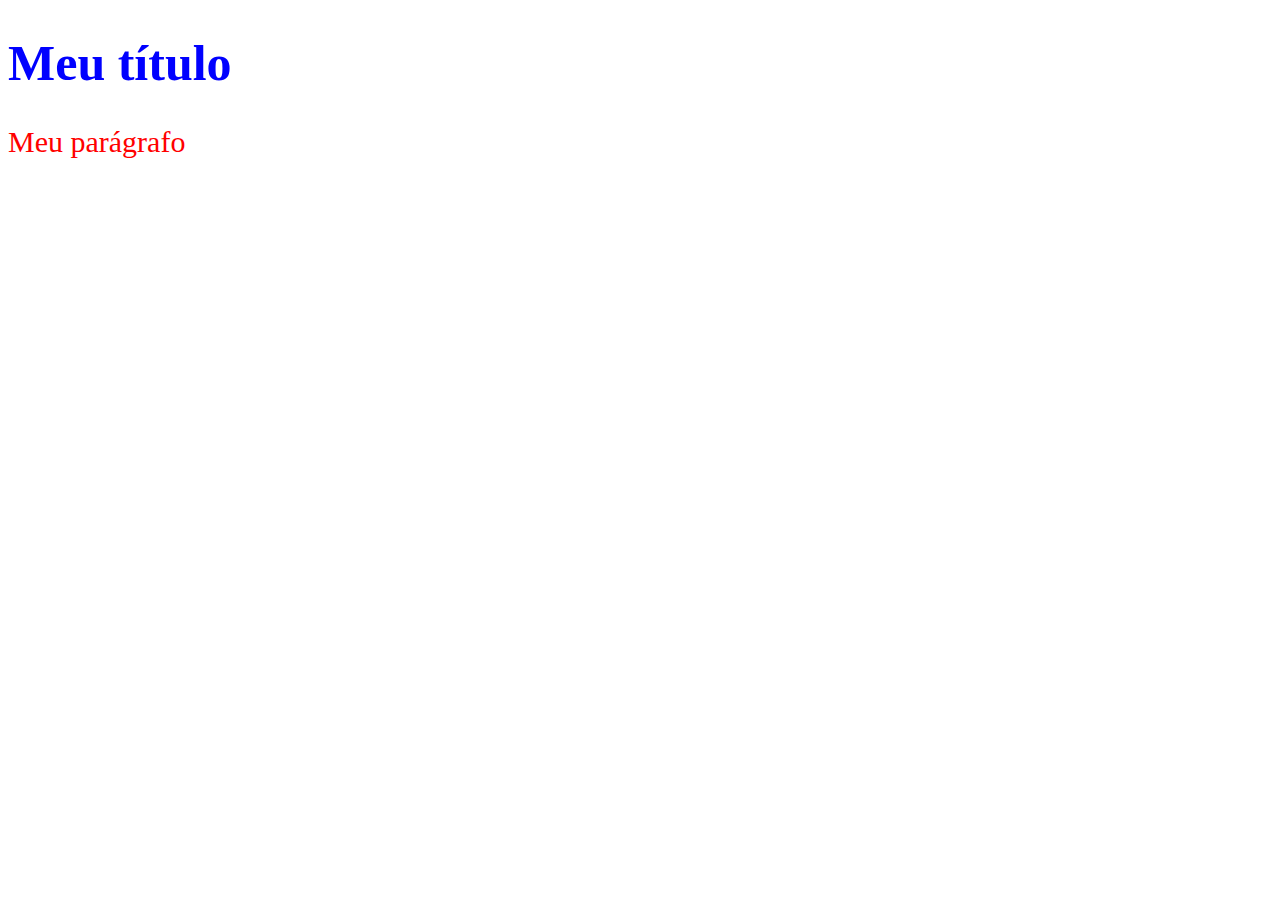
<file: 1-Basico do CSS/index.html>
<!DOCTYPE html>
<html lang="en">
<head>
  <meta charset="UTF-8">
  <meta http-equiv="X-UA-Compatible" content="IE=edge">
  <meta name="viewport" content="width=device-width, initial-scale=1.0">
  <title>Aula 1</title>
  <link rel="stylesheet" href="style.css">
</head>
<body>
  <h1>Meu título</h1>
  <p>Meu parágrafo</p>
</body>
</html>
</file>
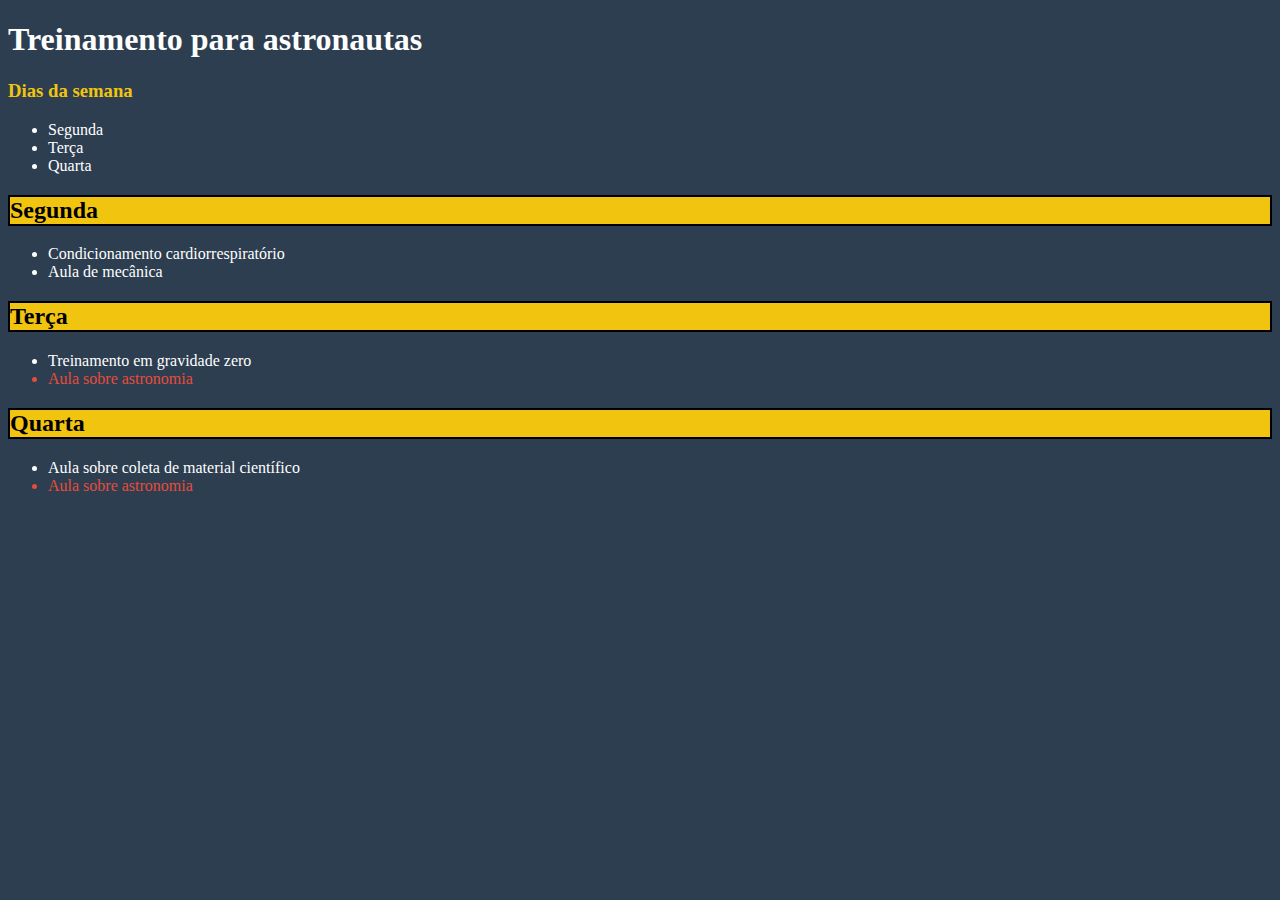
<file: 10-Exercicio Recriando um site com CSS/index.html>
<!DOCTYPE html>
<html lang="en">
<head>
  <meta charset="UTF-8">
  <meta http-equiv="X-UA-Compatible" content="IE=edge">
  <meta name="viewport" content="width=device-width, initial-scale=1.0">
  <title>Aula 10</title>
  <link rel="stylesheet" href="style.css">
</head>
<body>

  <h1>Treinamento para astronautas</h1>

  <div id="days-of-week">
    <h3>Dias da semana</h3>
    <ul>
      <li>Segunda</li>
      <li>Terça</li>
      <li>Quarta</li>
    </ul>
  </div>

  <div id="activities">
    <h2>Segunda</h2>
    <ul>
      <li>Condicionamento cardiorrespiratório</li>
      <li>Aula de mecânica</li>
    </ul>
    <h2>Terça</h2>
    <ul>
      <li>Treinamento em gravidade zero</li>
      <li id="astronomy-class">Aula sobre astronomia</li>
    </ul>
    <h2>Quarta</h2>
    <ul>
      <li>Aula sobre coleta de material científico</li>
      <li id="astronomy-class">Aula sobre astronomia</li>
    </ul>
  </div>

</body>
</html>
</file>
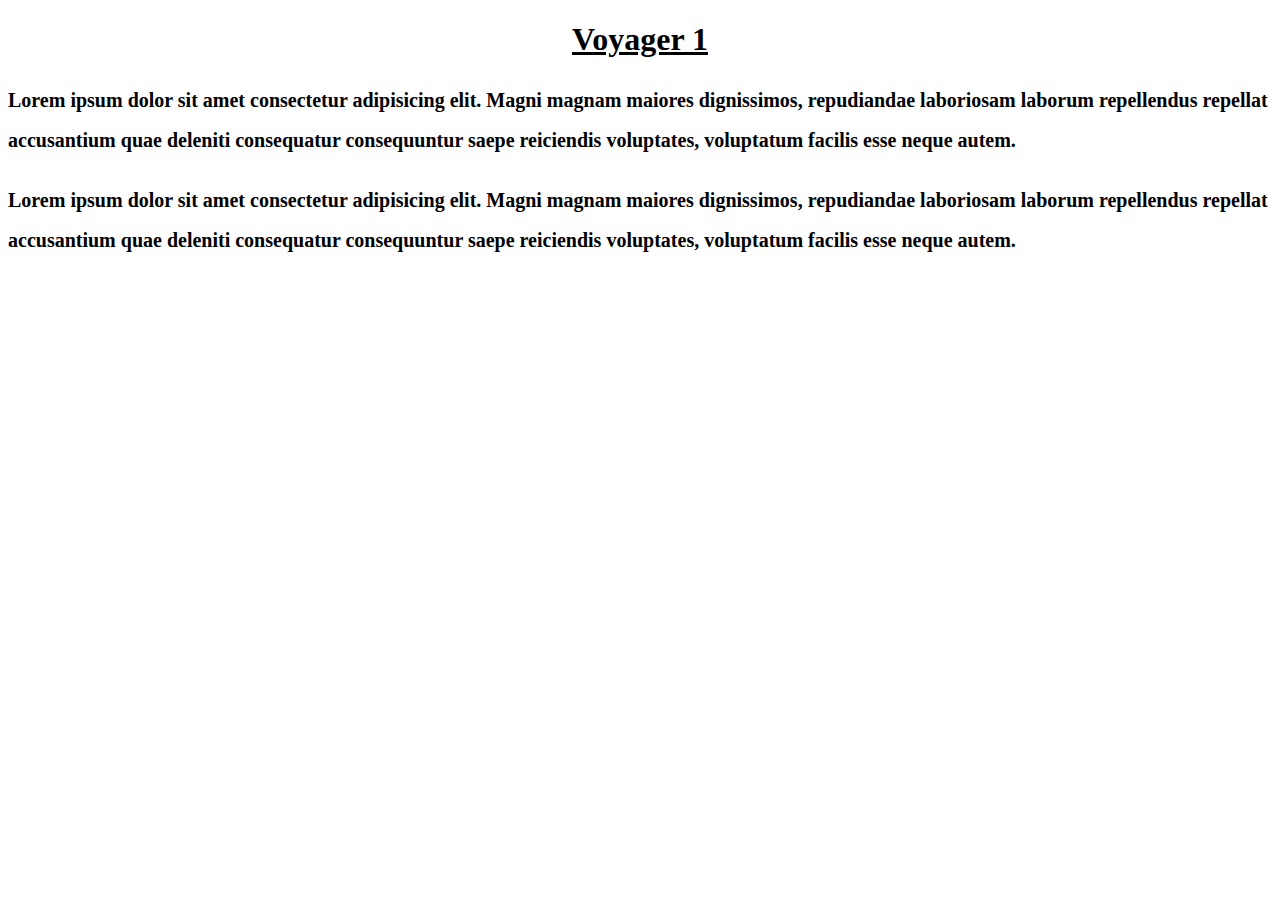
<file: 11-Textos e Fontes/index.html>
<!DOCTYPE html>
<html lang="en">
<head>
  <meta charset="UTF-8">
  <meta http-equiv="X-UA-Compatible" content="IE=edge">
  <meta name="viewport" content="width=device-width, initial-scale=1.0">
  <title>Aula 11</title>
  <link rel="stylesheet" href="style.css">
</head>
<body>
  <h1>Voyager 1</h1>
  <p>Lorem ipsum dolor sit amet consectetur adipisicing elit. Magni magnam maiores dignissimos, repudiandae laboriosam laborum repellendus repellat accusantium quae deleniti consequatur consequuntur saepe reiciendis voluptates, voluptatum facilis esse neque autem.</p>
  <p>Lorem ipsum dolor sit amet consectetur adipisicing elit. Magni magnam maiores dignissimos, repudiandae laboriosam laborum repellendus repellat accusantium quae deleniti consequatur consequuntur saepe reiciendis voluptates, voluptatum facilis esse neque autem.</p>
</body>
</html>
</file>
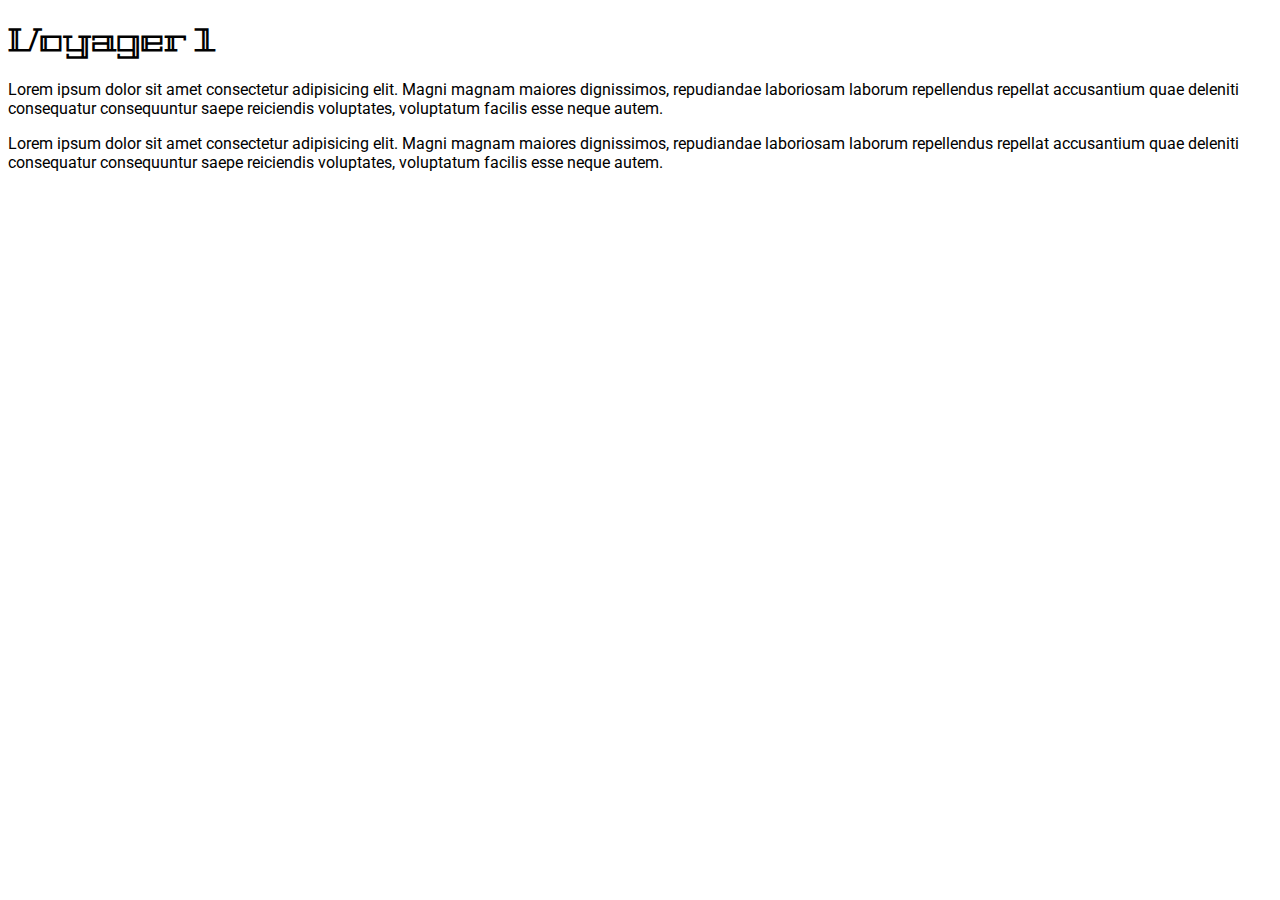
<file: 12-Usando o Google Fonts/index.html>
<!DOCTYPE html>
<html lang="en">
<head>
  <meta charset="UTF-8">
  <meta http-equiv="X-UA-Compatible" content="IE=edge">
  <meta name="viewport" content="width=device-width, initial-scale=1.0">
  <title>Aula 12</title>
  <link rel="stylesheet" href="style.css">
  <link rel="preconnect" href="https://fonts.googleapis.com">
<link rel="preconnect" href="https://fonts.gstatic.com" crossorigin>
<link href="https://fonts.googleapis.com/css2?family=Geostar&family=Roboto&display=swap" rel="stylesheet"> 
</head>
<body>
  <h1>Voyager 1</h1>
  <p>Lorem ipsum dolor sit amet consectetur adipisicing elit. Magni magnam maiores dignissimos, repudiandae laboriosam laborum repellendus repellat accusantium quae deleniti consequatur consequuntur saepe reiciendis voluptates, voluptatum facilis esse neque autem.</p>
  <p>Lorem ipsum dolor sit amet consectetur adipisicing elit. Magni magnam maiores dignissimos, repudiandae laboriosam laborum repellendus repellat accusantium quae deleniti consequatur consequuntur saepe reiciendis voluptates, voluptatum facilis esse neque autem.</p>
</body>
</html>
</file>
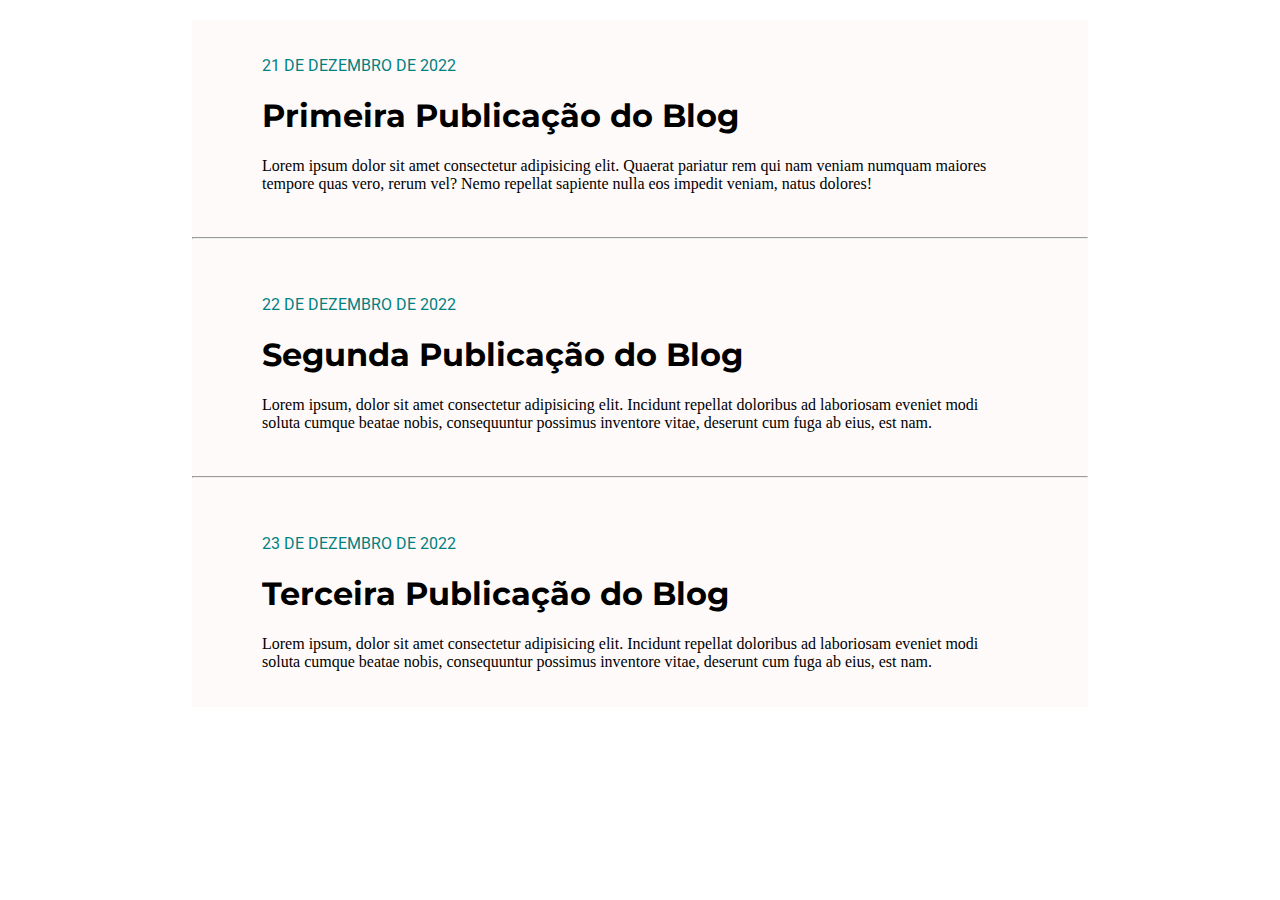
<file: 14-Exercicio Recriando um site com CSS 2/index.html>
<!DOCTYPE html>
<html lang="pt-br">
<head>
  <meta charset="UTF-8">
  <meta http-equiv="X-UA-Compatible" content="IE=edge">
  <meta name="viewport" content="width=device-width, initial-scale=1.0">
  <title>Aula 14</title>
  <link rel="stylesheet" href="style.css">
  <link rel="preconnect" href="https://fonts.googleapis.com">
  <link rel="preconnect" href="https://fonts.gstatic.com" crossorigin>
  <link href="https://fonts.googleapis.com/css2?family=Geostar&family=Montserrat&family=Open+Sans&family=Roboto&display=swap" rel="stylesheet">
</head>
<body>

  <div class="post-container">
    <div class="post">
      <p class="date">21 DE DEZEMBRO DE 2022</p>
      <p></p>

      <h1>Primeira Publicação do Blog</h1>
      <div class="post-content">
        <p>Lorem ipsum dolor sit amet consectetur adipisicing elit. Quaerat pariatur rem qui nam veniam numquam maiores tempore quas vero, rerum vel? Nemo repellat sapiente nulla eos impedit veniam, natus dolores!</p> 
      </div>
    </h1></div>
    <hr />
    <div class="post">
      <p class="date">22 DE DEZEMBRO DE 2022</p><p>
        
      </p><h1>Segunda Publicação do Blog</h1>
      <div class="post-content">
        <p>Lorem ipsum, dolor sit amet consectetur adipisicing elit. Incidunt repellat doloribus ad laboriosam eveniet modi soluta cumque beatae nobis, consequuntur possimus inventore vitae, deserunt cum fuga ab eius, est nam.</p>
      </div>
    </div>
    <hr />
    <div class="post">
      <p class="date">23 DE DEZEMBRO DE 2022</p><p>

      </p><h1>Terceira Publicação do Blog</h1>
      <div class="post-content">
        <p>Lorem ipsum, dolor sit amet consectetur adipisicing elit. Incidunt repellat doloribus ad laboriosam eveniet modi soluta cumque beatae nobis, consequuntur possimus inventore vitae, deserunt cum fuga ab eius, est nam.</p>
      </div>
    </div>      
  </div>

</body>
</html>
</file>
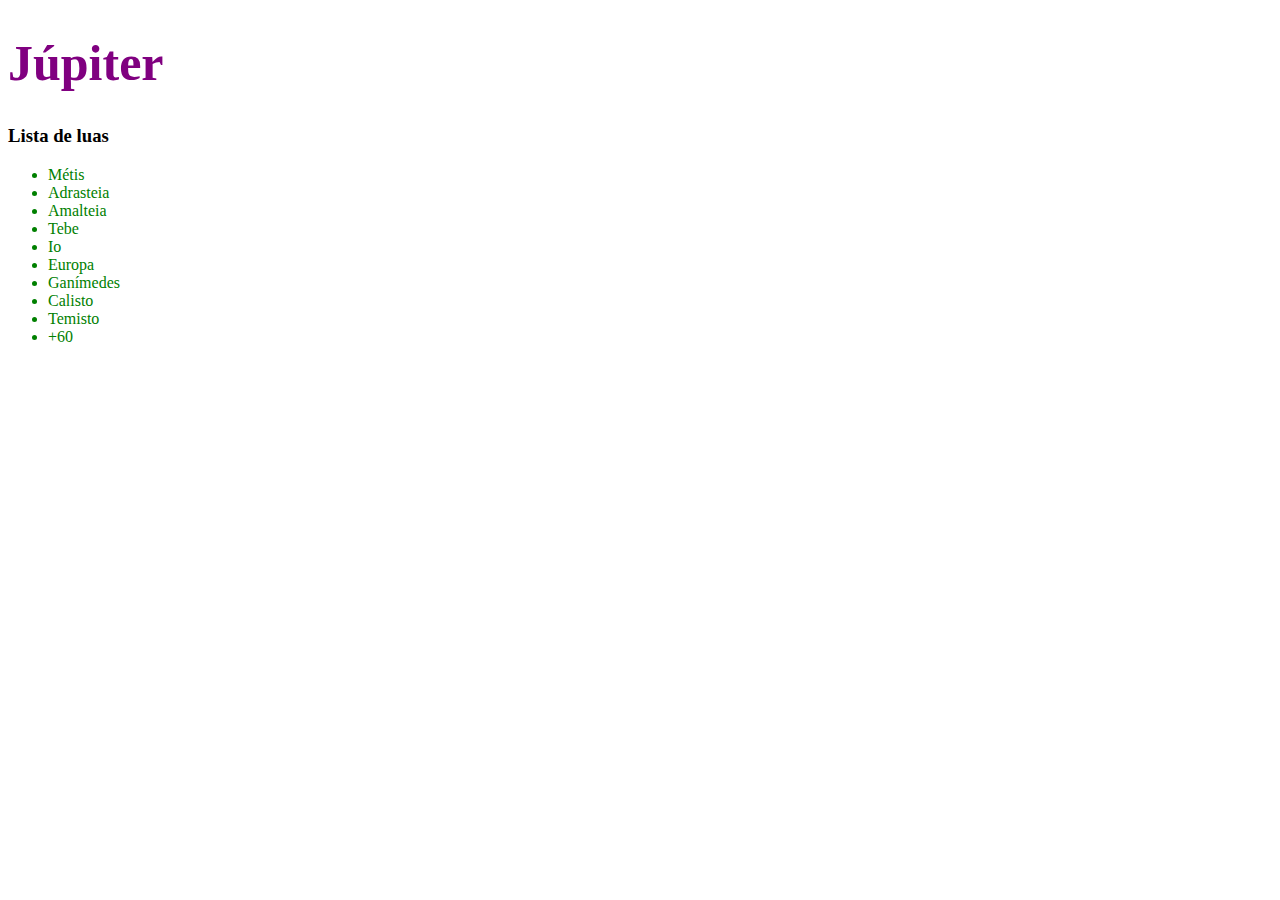
<file: 2-Primeiro CSS/index.html>
<!DOCTYPE html>
<html lang="en">
<head>
  <meta charset="UTF-8">
  <meta http-equiv="X-UA-Compatible" content="IE=edge">
  <meta name="viewport" content="width=device-width, initial-scale=1.0">
  <title>Aula 2</title>
  <link rel="stylesheet" href="style.css">
</head>
<body>

  <h1>Júpiter</h1>

  <h3>Lista de luas</h3>
  <ul>
    <li>Métis</li>
    <li>Adrasteia</li>
    <li>Amalteia</li>
    <li>Tebe</li>
    <li>Io</li>
    <li>Europa</li>
    <li>Ganímedes</li>
    <li>Calisto</li>
    <li>Temisto</li>
    <li>+60</li>
  </ul>

</body>
</html>
</file>
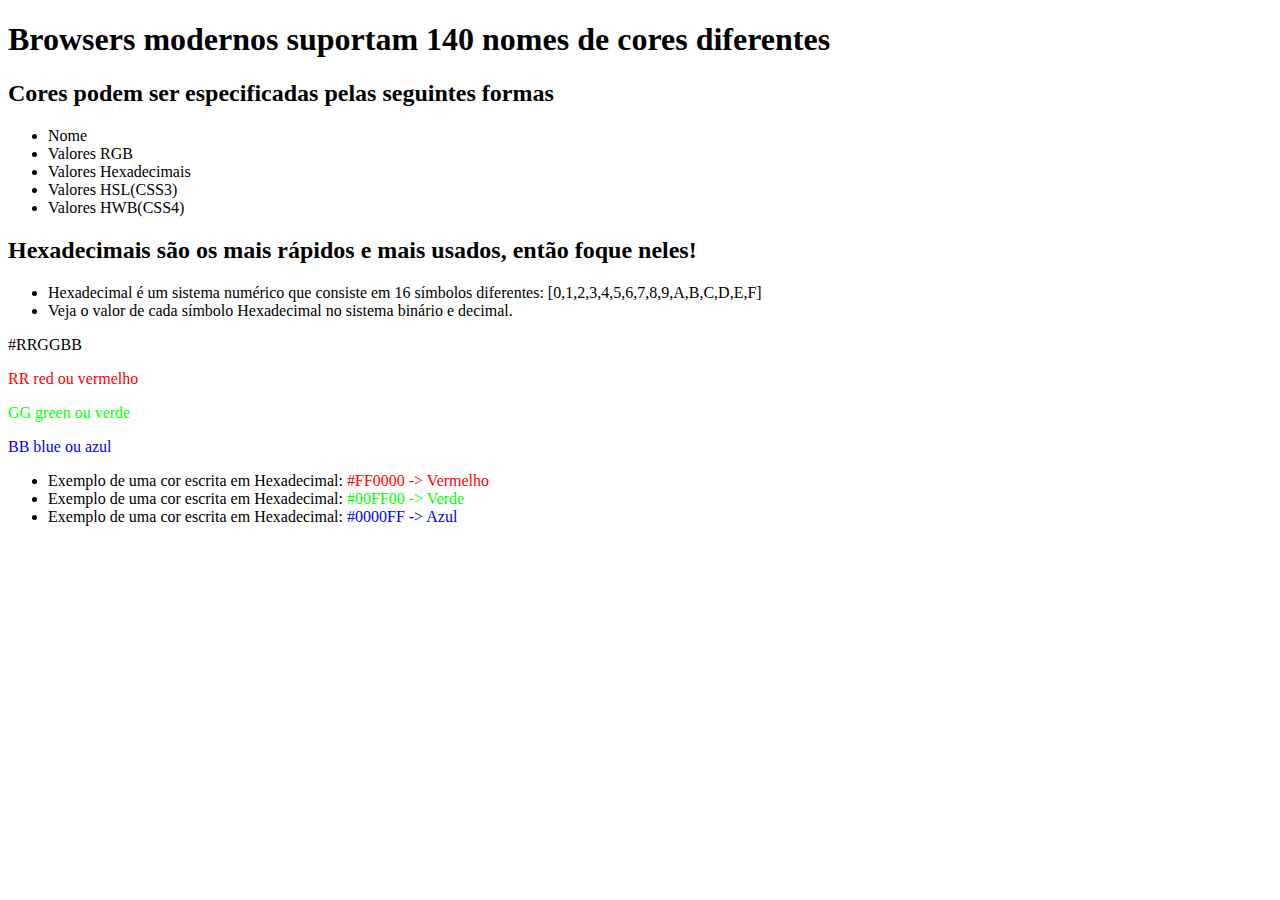
<file: 3-Cores no CSS/index.html>
<!DOCTYPE html>
<html lang="en">
<head>
  <meta charset="UTF-8">
  <meta http-equiv="X-UA-Compatible" content="IE=edge">
  <meta name="viewport" content="width=device-width, initial-scale=1.0">
  <title>Aula 3</title>
  <link rel="stylesheet" href="style.css">
</head>
<body>
  <h1>Browsers modernos suportam 140 nomes de cores diferentes</h1>

  <h2>Cores podem ser especificadas pelas seguintes formas</h2>
  <ul>
    <li>Nome</li>
    <li>Valores RGB</li>
    <li>Valores Hexadecimais</li>
    <li>Valores HSL(CSS3)</li>
    <li>Valores HWB(CSS4)</li>
  </ul>

  <h2>Hexadecimais são os mais rápidos e mais usados, então foque neles!</h2>
  <ul>
    <li>Hexadecimal é um sistema numérico que consiste em 16 símbolos diferentes: [0,1,2,3,4,5,6,7,8,9,A,B,C,D,E,F]</li>
    <li>Veja o valor de cada símbolo Hexadecimal no sistema binário e decimal.</li>
  </ul>

  <p>#RRGGBB</p>
  <p id="red">RR red ou vermelho</p>
  <p id="green">GG green ou verde</p>
  <p id="blue">BB blue ou azul</p>

  <ul>
    <li>Exemplo de uma cor escrita em Hexadecimal: <span id="red"> #FF0000 -> Vermelho</span></li>
    <li>Exemplo de uma cor escrita em Hexadecimal: <span id="green"> #00FF00 -> Verde</span></li>
    <li>Exemplo de uma cor escrita em Hexadecimal: <span id="blue"> #0000FF -> Azul</span></li>
  </ul>
</body>
</html>
</file>
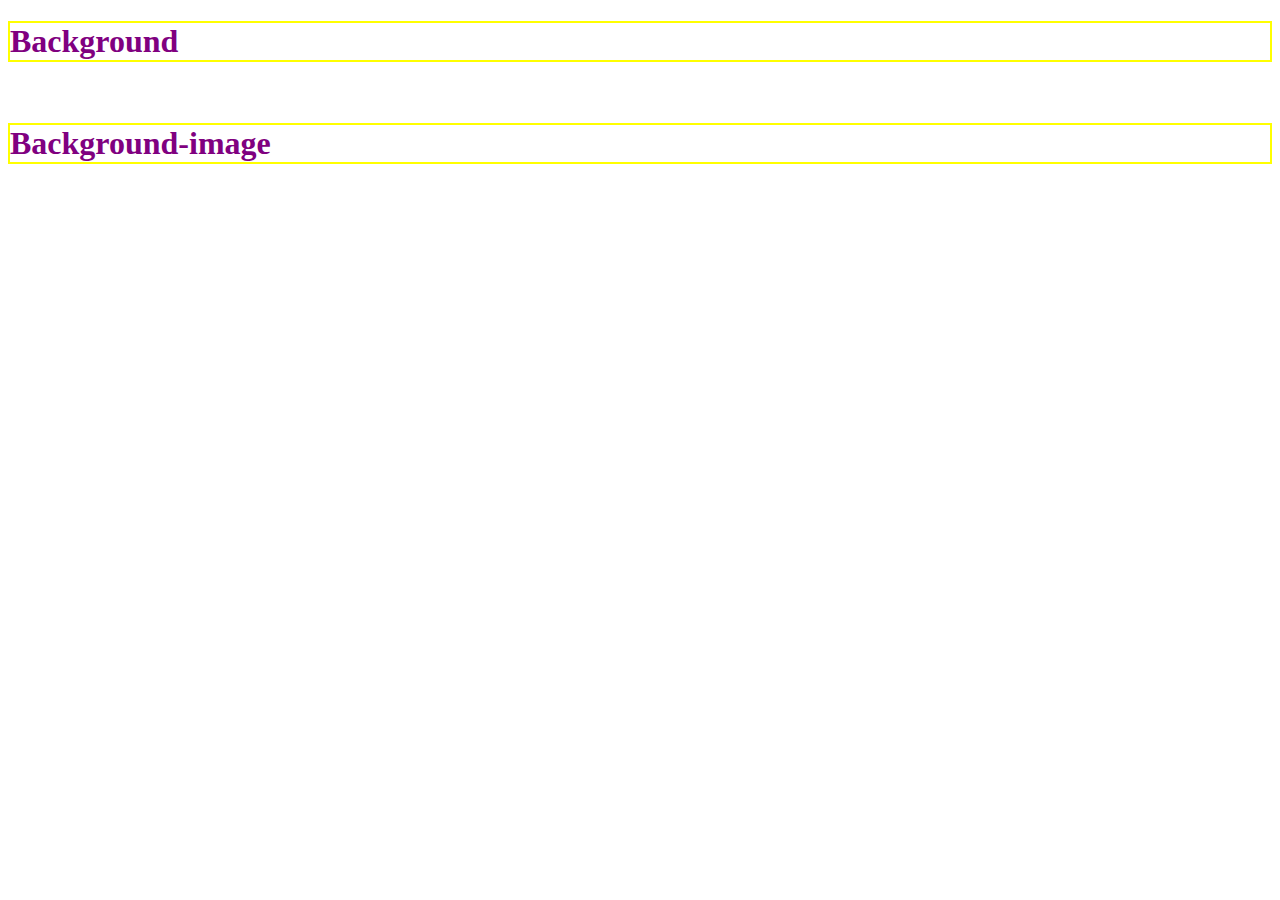
<file: 4-Background e Borders/index.html>
<!DOCTYPE html>
<html lang="en">
<head>
  <meta charset="UTF-8">
  <meta http-equiv="X-UA-Compatible" content="IE=edge">
  <meta name="viewport" content="width=device-width, initial-scale=1.0">
  <title>Aula 4</title>
  <link rel="stylesheet" href="style.css">
</head>
<body>

  <h1>Background</h1>

  <p>Background é uma propriedade CSS utilizada para definir efeitos de background de um elemento(o que vai ser exibido ao fundo do elemento).</p> 

  <h1>Background-image</h1>
  
  <p>Background-image é uma propriedade que especifica uma imagem como fundo de um elemento.</p> 
</body>
</html>
</file>
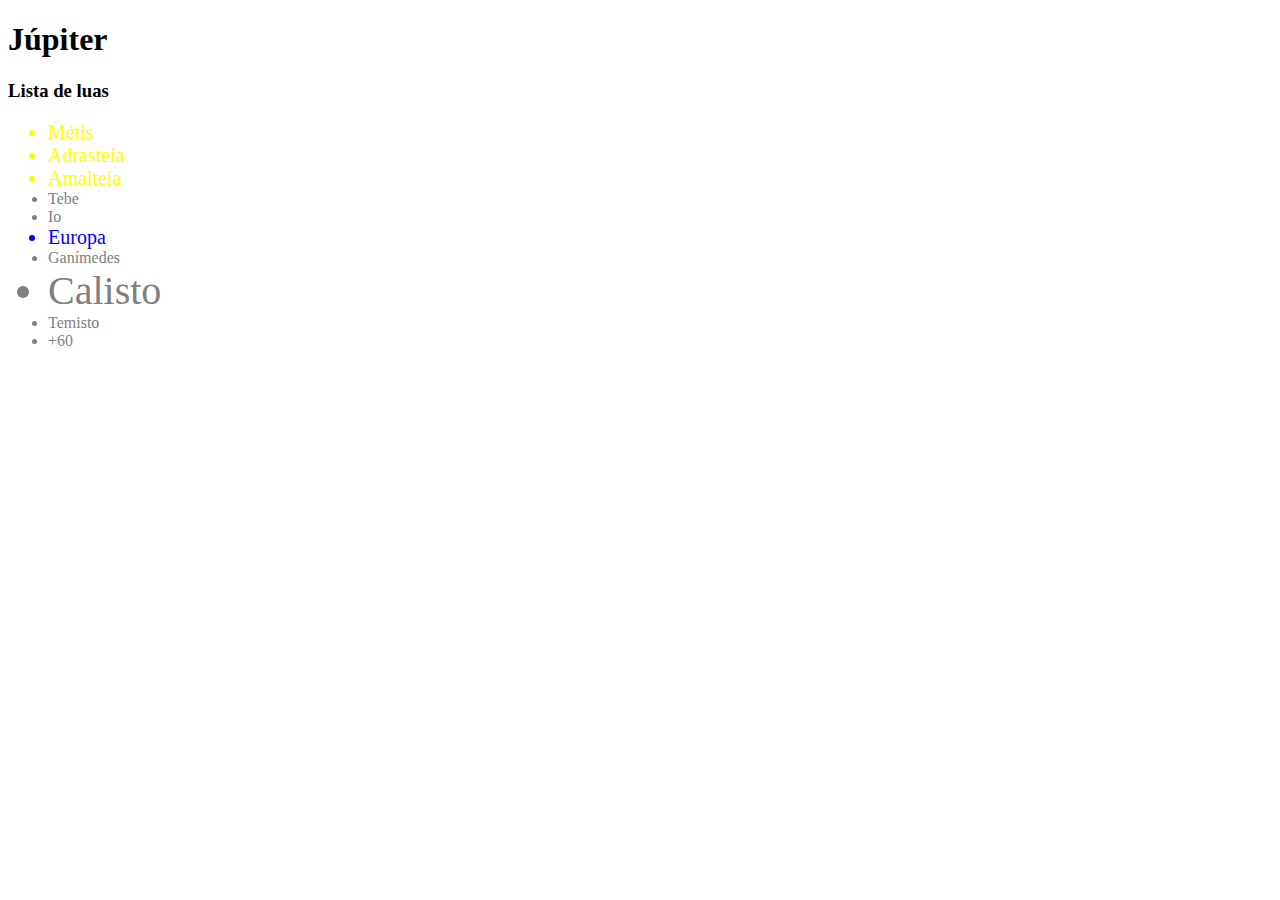
<file: 5-Seletores/index.html>
<!DOCTYPE html>
<html lang="en">
<head>
  <meta charset="UTF-8">
  <meta http-equiv="X-UA-Compatible" content="IE=edge">
  <meta name="viewport" content="width=device-width, initial-scale=1.0">
  <title>Aula 5</title>
  <link rel="stylesheet" href="style.css">
</head>
<body>
  
  <h1>Júpiter</h1>

  <h3>Lista de luas</h3>
  <ul>
    <li class="yellow_text">Métis</li>
    <li class="yellow_text">Adrasteia</li>
    <li class="yellow_text">Amalteia</li>
    <li>Tebe</li>
    <li>Io</li>
    <li id="europa_text">Europa</li>
    <li>Ganímedes</li>
    <li class="big_text">Calisto</li>
    <li>Temisto</li>
    <li>+60</li>
  </ul>

</body>
</html>
</file>
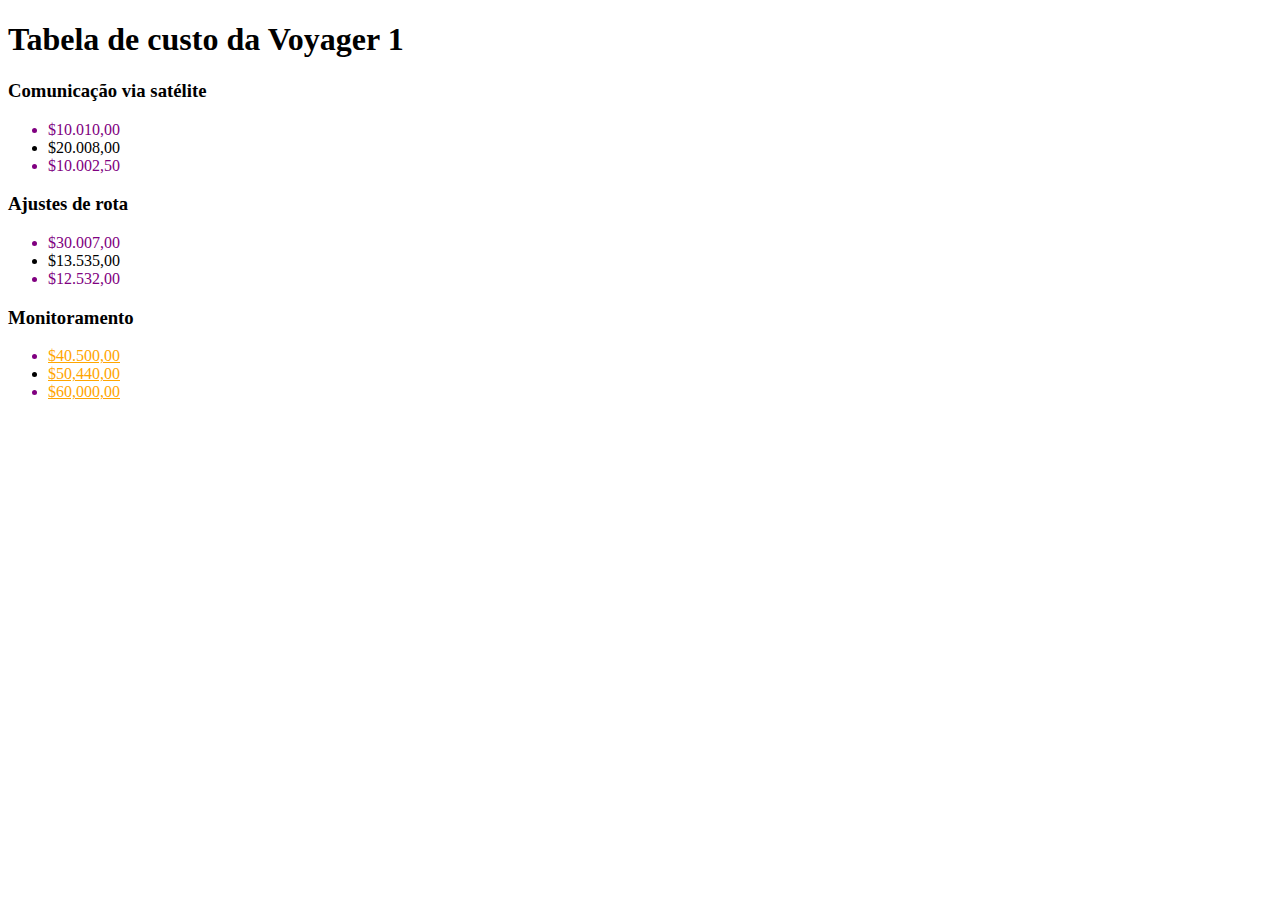
<file: 7-Seletores mais avançados/index.html>
<!DOCTYPE html>
<html lang="en">
<head>
  <meta charset="UTF-8">
  <meta http-equiv="X-UA-Compatible" content="IE=edge">
  <meta name="viewport" content="width=device-width, initial-scale=1.0">
  <title>Aula 7</title>
  <link rel="stylesheet" href="style.css">
</head>
<body>
  <h1>Tabela de custo da Voyager 1</h1>

  <h3>Comunicação via satélite</h3>
  <ul>
    <li>$10.010,00</li>
    <li>$20.008,00</li>
    <li>$10.002,50</li>
  </ul>

  <h3>Ajustes de rota</h3>
  <ul>
    <li>$30.007,00</li>
    <li>$13.535,00</li>
    <li>$12.532,00</li>
  </ul>

  <h3>Monitoramento</h3>
  <ul>
    <li><a href="/recibo">$40.500,00</a></li>
    <li><a href="/recibo">$50,440,00</a></li>
    <li><a href="/recibo">$60,000,00</a></li>
  </ul>
</body>
</html>
</file>
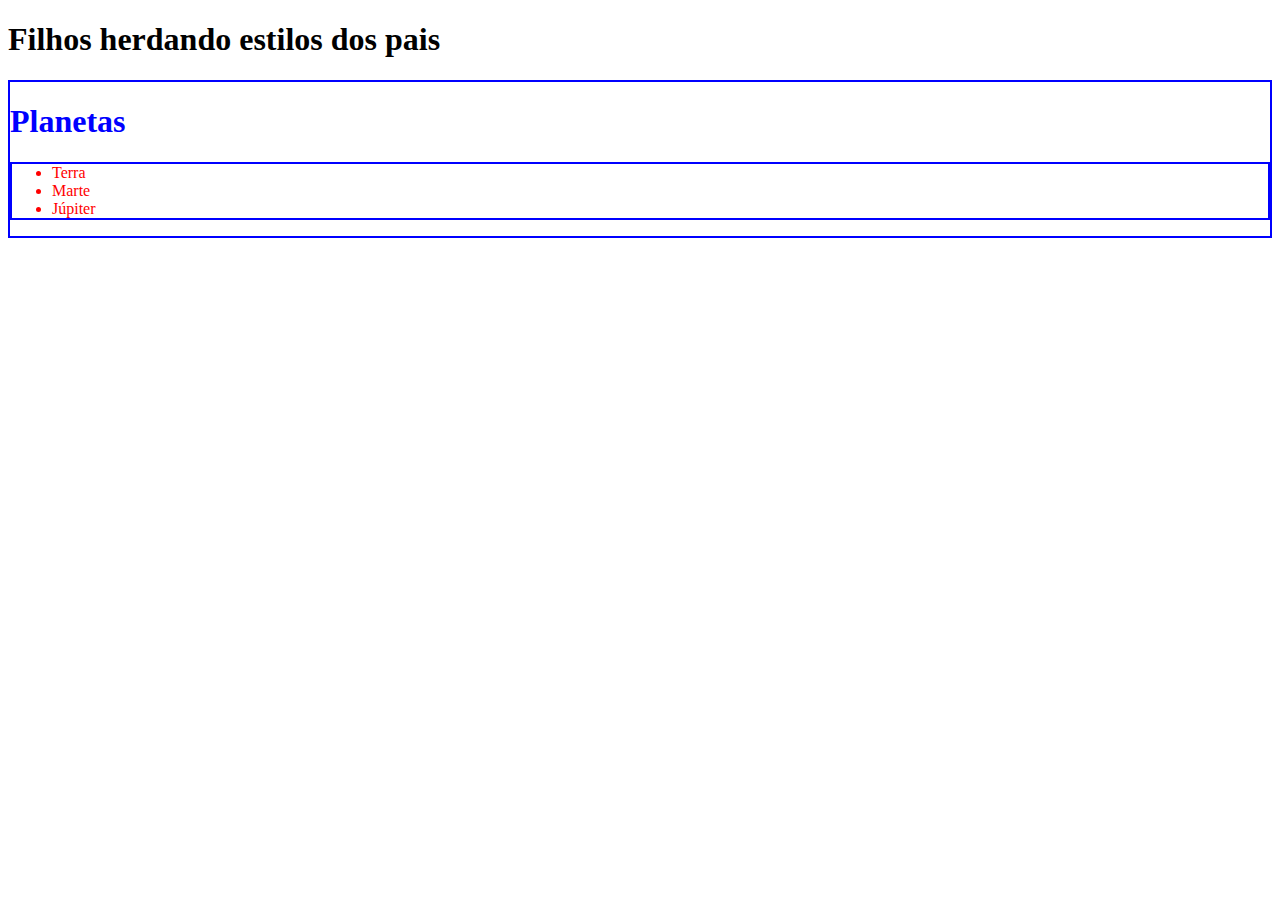
<file: 9-Herança/index.html>
<!DOCTYPE html>
<html lang="en">
<head>
  <meta charset="UTF-8">
  <meta http-equiv="X-UA-Compatible" content="IE=edge">
  <meta name="viewport" content="width=device-width, initial-scale=1.0">
  <title>Aula 9</title>
  <link rel="stylesheet" href="style.css">
</head>
<body>
  <h1>Filhos herdando estilos dos pais</h1>

  <div>
    <h1>Planetas</h1>
    <ul>
      <li>Terra</li>
      <li>Marte</li>
      <li>Júpiter</li>
    </ul>
  </div>
</body>
</html>
</file>
<file: 1-Basico do CSS/style.css>
h1{
  color: blue;
  font-size:50px;
}

p {
  color: red;
  font-size: 30px;
}
</file>
<file: 10-Exercicio Recriando um site com CSS/style.css>
body {
  background-color: #2c3e50;
}

h1 {
  color: #fff;
}

h2 {
  border: 2px solid;
  background-color: #f1c40f;
}

h3 {
  color: #f1c40f;
}

li {
  color: #fff;
}

#astronomy-class {
  color: #e74c3c;
}
</file>
<file: 11-Textos e Fontes/style.css>
p {
  font-family: Cursive;
  font-size: 20px;
  font-weight: 600;
  line-height: 2;
}

h1 {
  text-align: center;
  text-decoration: underline;
}
</file>
<file: 12-Usando o Google Fonts/style.css>
h1 { font-family: 'Geostar', cursive; }

p { font-family: 'Roboto', 'Arial', sans-serif; }
</file>
<file: 14-Exercicio Recriando um site com CSS 2/style.css>
body {
  margin: 0px;
}

h1 {
  color: black;
  font-family: 'Montserrat', sans-serif;
}

.post-container {
  width: 70%;
  height: 100%;
  margin: 0px auto 0px auto;
  background-color: #fffafa;
}

.date {
  color: #008080;
  font-family: 'Roboto';
}

.post {
  color: #fffafa;
  margin-left: 50px;
  margin-top: 20px;
  padding: 20px;
}

.post-content {
  color: black;
  font-family: 'Open Sans';
  width: 90%;
  font-family: bold;
}
</file>
<file: 2-Primeiro CSS/style.css>
li {
  color: green;
}

h1{
  font-size: 50px;
  color: purple;
}
</file>
<file: 3-Cores no CSS/style.css>
#red {
  color: #FF0000;
}

#green {
  color: #00FF00;
}

#blue {
  color: #0000FF;
}
</file>
<file: 4-Background e Borders/style.css>
h1{
  color: purple;
  border: 2px solid yellow;
}

p {
  color: white;
}

body {
  background-image: url('https://www.aereo.jor.br/wp-content/uploads//2019/04/Falcon-Heavy-Flight-2-liftoff-Pauline-Acalin-6-2-crop-c-1024x508.jpg');
  background-repeat: no-repeat;
  background-size: cover;
}
</file>
<file: 5-Seletores/style.css>
.yellow_text {
  color: yellow;
  font-size: 20px;
}

.big_text {
  font-size: 40px;
}

#europa_text {
  font-size: 20px;
  color: blue;
}

li {
  color: grey;
}
</file>
<file: 7-Seletores mais avançados/style.css>
/* li > a {
  color: red;
} */

a[href='/recibo'] {
  color: orange;
}

/* Pseudo-classes */
li:nth-of-type(odd) {
  color:purple;
}
</file>
<file: 9-Herança/style.css>
div {
  color: blue;
  border: 2px solid;
}

div ul {
  border: inherit;
}

div ul li {
  color: red;
}
</file>
